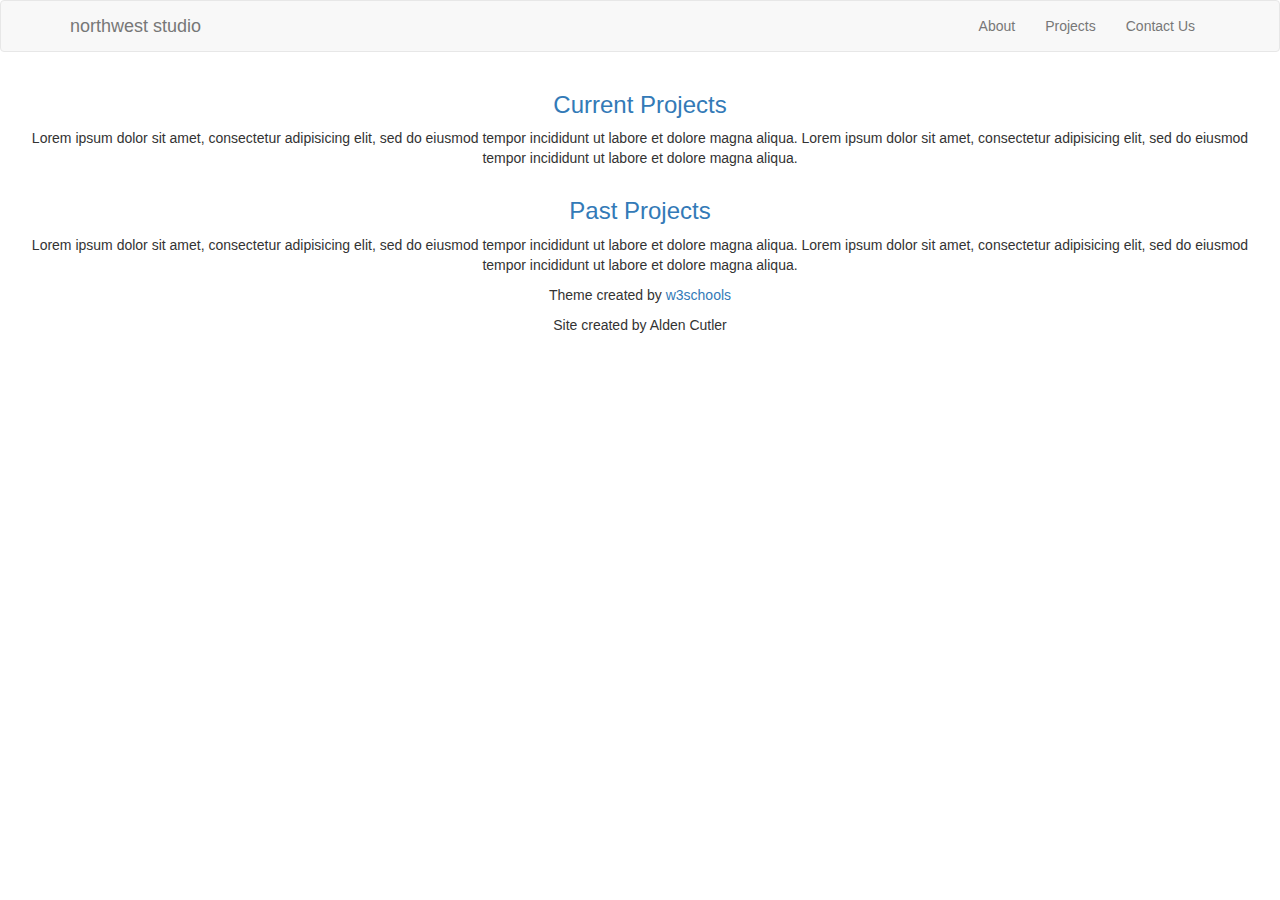
<file: html/projects.html>
<!DOCTYPE html>
<html lang="en">

<head>
    <title>northwest studio</title>
    <meta charset="utf-8">
    <meta name="viewport" content="width=device-width, initial-scale=1">
    <link rel="stylesheet" href="https://maxcdn.bootstrapcdn.com/bootstrap/3.4.1/css/bootstrap.min.css">
    <link rel="stylesheet" href="https://math.seattleacademy.org/aldencutler/2013-3/css/styles.css">
    <link href="https://fonts.googleapis.com/css?family=Montserrat" rel="stylesheet">
    <link rel="shortcut icon" type="image/x-icon" href="https://monograph-media.s3.amazonaws.com/3c92cf11-a502-4cb3-b54c-c44cb6ac9b5c/favicon-32x32.png" />
    <script src="https://ajax.googleapis.com/ajax/libs/jquery/3.4.1/jquery.min.js"></script>
    <script src="https://cdnjs.cloudflare.com/ajax/libs/popper.js/1.12.9/umd/popper.min.js"></script>
    <script src="https://maxcdn.bootstrapcdn.com/bootstrap/3.4.1/js/bootstrap.min.js"></script>
    <script src="https://math.seattleacademy.org/aldencutler/2013.1/js/scripts"></script>
</head>

<body>
    <!-- Navbar -->
    <nav class="navbar navbar-default sticky-top">
        <div class="container">
            <div class="navbar-header">
                <button type="button" class="navbar-toggle" data-toggle="collapse" data-target="#myNavbar">
                    <span class="icon-bar"></span>
                    <span class="icon-bar"></span>
                    <span class="icon-bar"></span>
                </button>
                <a class="navbar-brand" href="https://math.seattleacademy.org/aldencutler/2013-3/index.html">northwest studio</a>
            </div>
            <div class="collapse navbar-collapse" id="myNavbar">
                <ul class="nav navbar-nav navbar-right">
                    <li><a href="https://math.seattleacademy.org/aldencutler/2013-3/html/about.html">About</a></li>
                    <li><a href="https://math.seattleacademy.org/aldencutler/2013-3/html/projects.html">Projects</a></li>
                    <li><a href="https://math.seattleacademy.org/aldencutler/2013-3/html/contact.html">Contact Us</a></li>
                </ul>
            </div>
        </div>
    </nav>
    <!-- First Container -->
    <div class="container-fluid bg-1 text-center">
        <h3 class="margin"><a href="https://math.seattleacademy.org/aldencutler/2013-3/html/projects-current.html">Current Projects</a></h3>
        <p>Lorem ipsum dolor sit amet, consectetur adipisicing elit, sed do eiusmod tempor incididunt ut labore et dolore magna aliqua. Lorem ipsum dolor sit amet, consectetur adipisicing elit, sed do eiusmod tempor incididunt ut labore et dolore magna aliqua.</p>
    </div>
    <!-- Second Container -->
    <div class="container-fluid bg-2 text-center">
        <h3 class="margin"><a href="https://math.seattleacademy.org/aldencutler/2013-3/html/projects-past.html">Past Projects</a></h3>
        <p>Lorem ipsum dolor sit amet, consectetur adipisicing elit, sed do eiusmod tempor incididunt ut labore et dolore magna aliqua. Lorem ipsum dolor sit amet, consectetur adipisicing elit, sed do eiusmod tempor incididunt ut labore et dolore magna aliqua.</p>
    </div>
    <!-- Third Container (Grid) -->
    <div class="container-fluid bg-3 text-center">
    </div>
    <!-- Footer -->
    <footer class="container-fluid bg-4 text-center">
        <p>Theme created by <a href="https://www.w3schools.com/">w3schools</a></p>
        <p>Site created by Alden Cutler</p>
    </footer>
</body>

</html>
</file>
